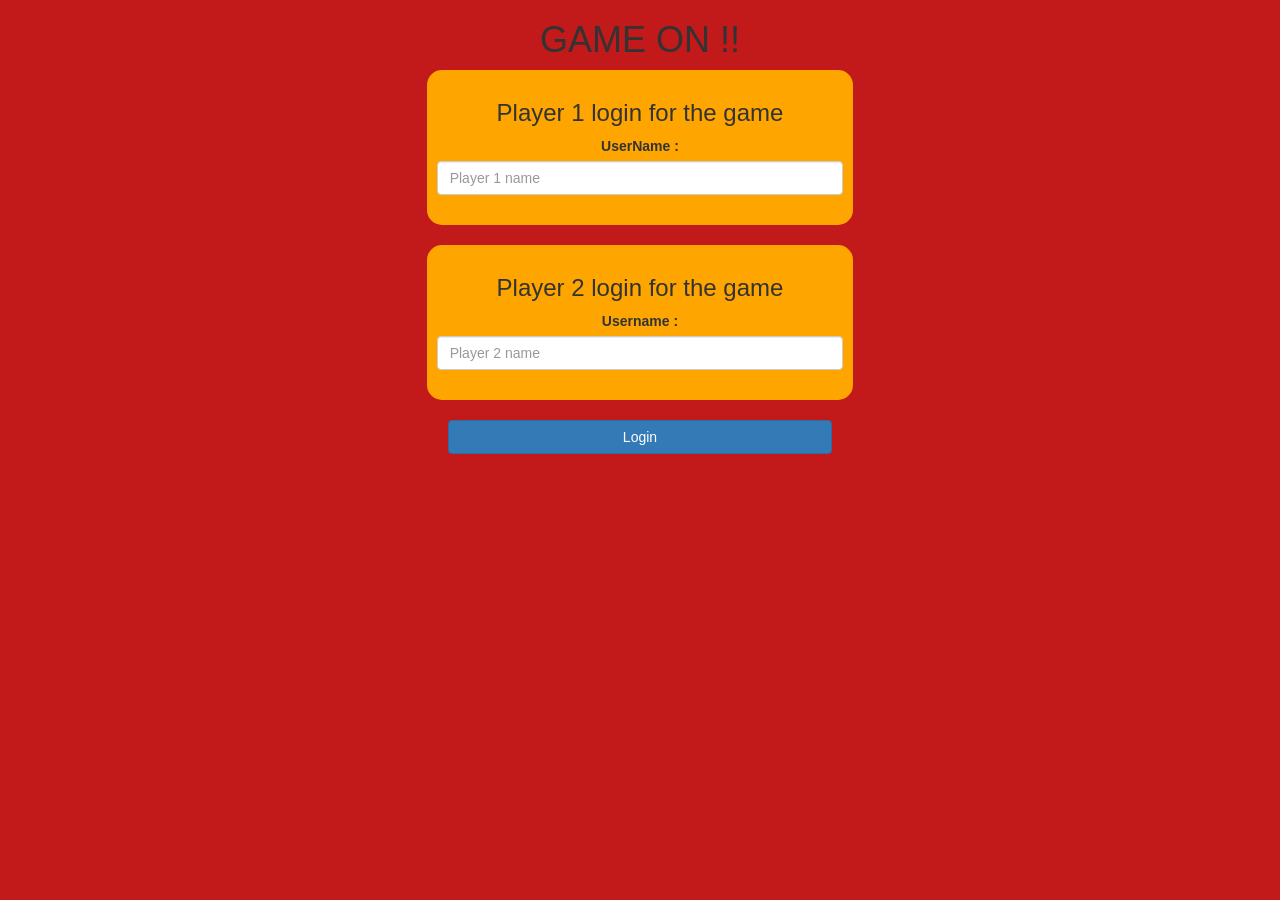
<file: index.html>
<html>
<head>
	<title>DYNAMIC MATH QUIZ !!!!</title>

<meta name="viewport" content="width=device-width, initial-scale=1">
<link rel="stylesheet" href="https://maxcdn.bootstrapcdn.com/bootstrap/3.4.0/css/bootstrap.min.css">
<script src="https://ajax.googleapis.com/ajax/libs/jquery/3.4.1/jquery.min.js"></script>
<script src="https://maxcdn.bootstrapcdn.com/bootstrap/3.4.0/js/bootstrap.min.js"></script>

<link rel="stylesheet" type="text/css" href="game.css">

<script src="main.js"></script>
</head>
<body>
<center><h1>GAME ON !!</h1>


<div class="col-lg-4 col-sm-8 col-xs-12 login_div1">

<h3>Player 1 login for the game</h3>
<label>UserName : </label><input placeholder="Player 1 name" id="player1name" class="form-control"><br>
</div><br>


<div class="col-lg-4 col-sm-8 col-xs-12 login_div2">


<h3>Player 2 login for the game</h3>
<label>Username : </label><input placeholder="Player 2 name" id="player2name" class="form-control"><br>
</div><br>
<button onclick="addUser()" class="btn btn-primary" style="width:30%">
Login
</button>
</center>
</body>
</html>
</file>
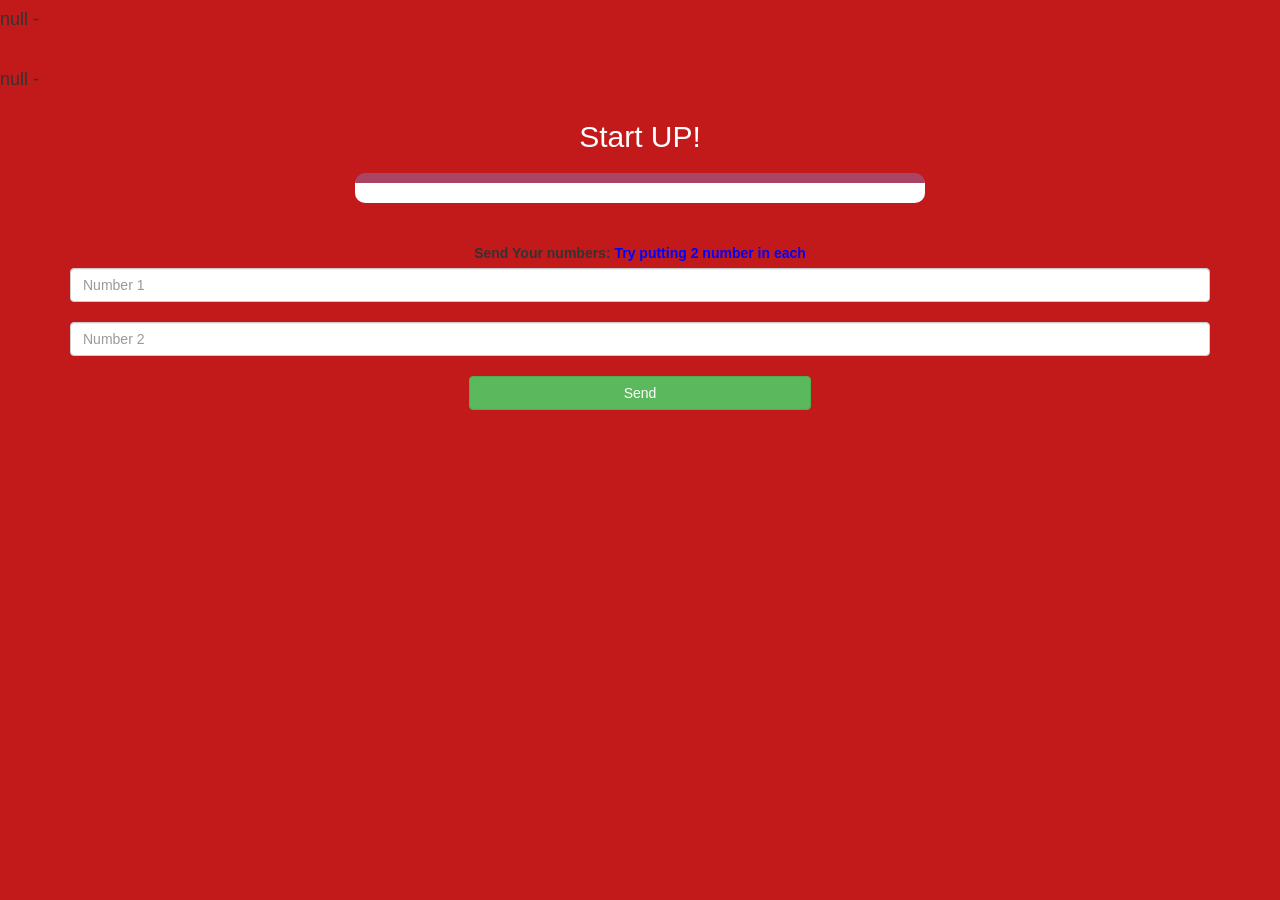
<file: game_page.html>
<html>
<head>
	<title>Start UP!!</title>

<meta name="viewport" content="width=device-width, initial-scale=1">
<link rel="stylesheet" href="https://maxcdn.bootstrapcdn.com/bootstrap/3.4.0/css/bootstrap.min.css">
<script src="https://ajax.googleapis.com/ajax/libs/jquery/3.4.1/jquery.min.js"></script>
<script src="https://maxcdn.bootstrapcdn.com/bootstrap/3.4.0/js/bootstrap.min.js"></script>

<link rel="stylesheet" type="text/css" href="game.css">
</head>
<body>
<h4 id="player1name"></h4><span id="player1_score"></span><br><h4 id="player2name"></h4>
<span id="player2_score">
</span>
<div class="container">
	<center>
		<h2 style="color: white;">Start UP!</h2>
        <h3 id="player_question"></h3>
		<h3 id="player_answer"></h3>
		<div id="output" class="col-lg-6"></div>

		<br>
		<br>

		<label>Send Your numbers: <b style="color :blue;">Try putting 2 number in each </b></label>
        <input id="number_1" class="form-control" placeholder="Number 1"><br>
		<input id="number_2" class="form-control" placeholder="Number 2"><br>
		<button onclick="send()" class="btn btn-success" style="width: 30%;">Send</button>
		<br>

	</center>
</div>

<script src="2.js"></script>
</body>
</html>
</file>
<file: game.css>
body
{
	background: rgb(194, 26, 26);
}

	.login_div1 , .login_div2
	{
		background: orange;
		padding: 10px;
		float: none;
		border-radius: 15px;
	}


#player1_name , #player2_name
{
	display: inline-block;
	margin-left: 20px;
}
#word
{
	width: 60%;
}
#word_display
{
	letter-spacing: 5px;
}
#output
{
background: white;
border-radius: 10px;
border-top: 10px solid #AA4465;
padding: 10px;
float: none;
text-align: left;
}
</file>
